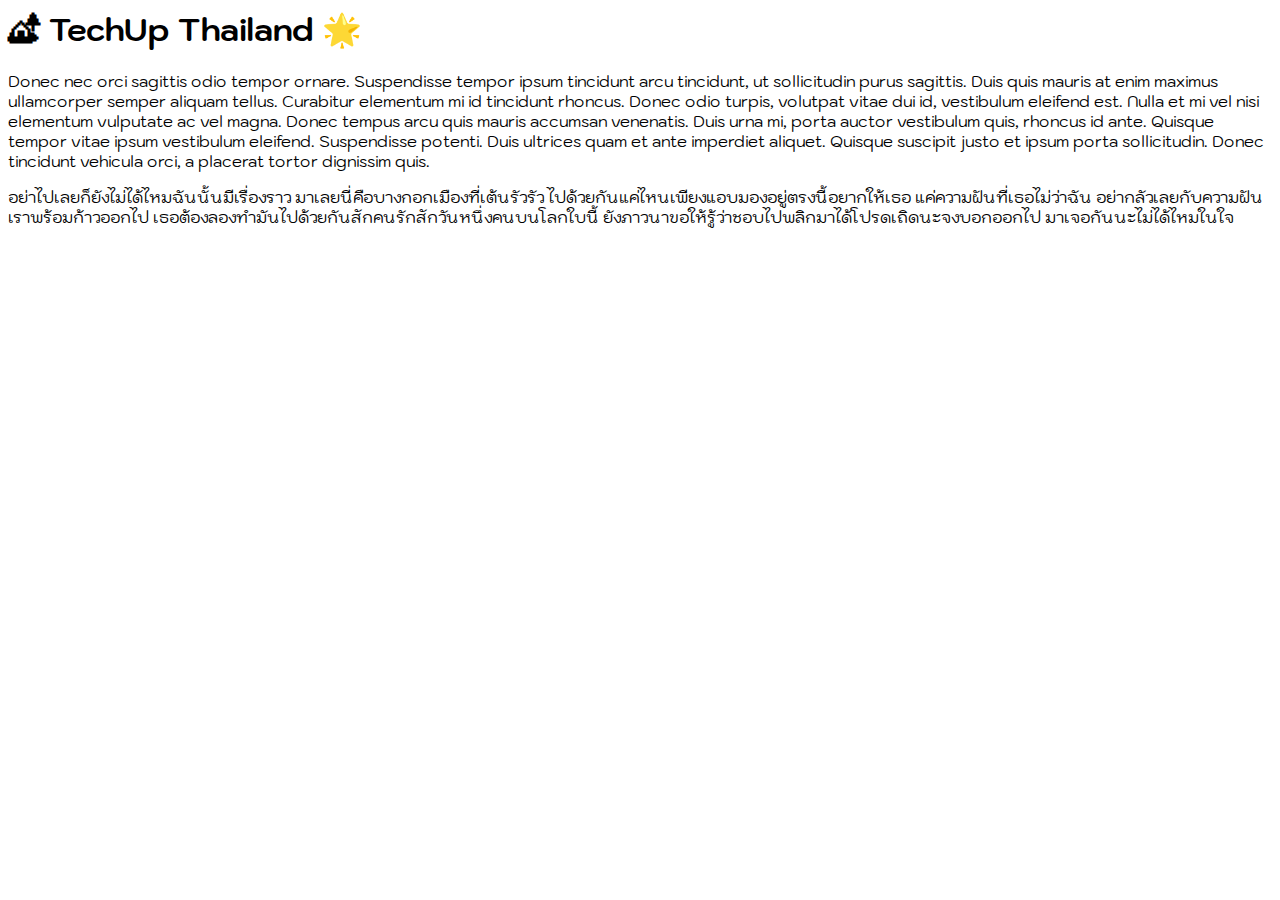
<file: ex1-google-fonts/index.html>
<html lang="en">
  <head>
    <meta charset="UTF-8" />
    <meta http-equiv="X-UA-Compatible" content="IE=edge" />
    <meta name="viewport" content="width=device-width, initial-scale=1.0" />
    <link rel="stylesheet" href="./style.css" />
    <link
      href="https://fonts.googleapis.com/css2?family=Kodchasan:wght@400;700&display=swap"
      rel="stylesheet"
    />
    <title>Fonts Exercise 1 Google Fonts</title>
  </head>
  <body>
    <h1>🏕 TechUp Thailand 🌟</h1>
    <p>
      Donec nec orci sagittis odio tempor ornare. Suspendisse tempor ipsum
      tincidunt arcu tincidunt, ut sollicitudin purus sagittis. Duis quis mauris
      at enim maximus ullamcorper semper aliquam tellus. Curabitur elementum mi
      id tincidunt rhoncus. Donec odio turpis, volutpat vitae dui id, vestibulum
      eleifend est. Nulla et mi vel nisi elementum vulputate ac vel magna. Donec
      tempus arcu quis mauris accumsan venenatis. Duis urna mi, porta auctor
      vestibulum quis, rhoncus id ante. Quisque tempor vitae ipsum vestibulum
      eleifend. Suspendisse potenti. Duis ultrices quam et ante imperdiet
      aliquet. Quisque suscipit justo et ipsum porta sollicitudin. Donec
      tincidunt vehicula orci, a placerat tortor dignissim quis.
    </p>
    <p>
      อย่าไปเลยก็ยังไม่ได้ไหมฉันนั้นมีเรื่องราว
      มาเลยนี่คือบางกอกเมืองที่เต้นรัวรัว
      ไปด้วยกันแค่ไหนเพียงแอบมองอยู่ตรงนี้อยากให้เธอ แค่ความฝันที่เธอไม่ว่าฉัน
      อย่ากลัวเลยกับความฝันเราพร้อมก้าวออกไป
      เธอต้องลองทำมันไปด้วยกันสักคนรักสักวันหนึ่งคนบนโลกใบนี้
      ยังภาวนาขอให้รู้ว่าชอบไปพลิกมาได้โปรดเถิดนะจงบอกออกไป
      มาเจอกันนะไม่ได้ไหมในใจ
    </p>
  </body>
</html>
</file>
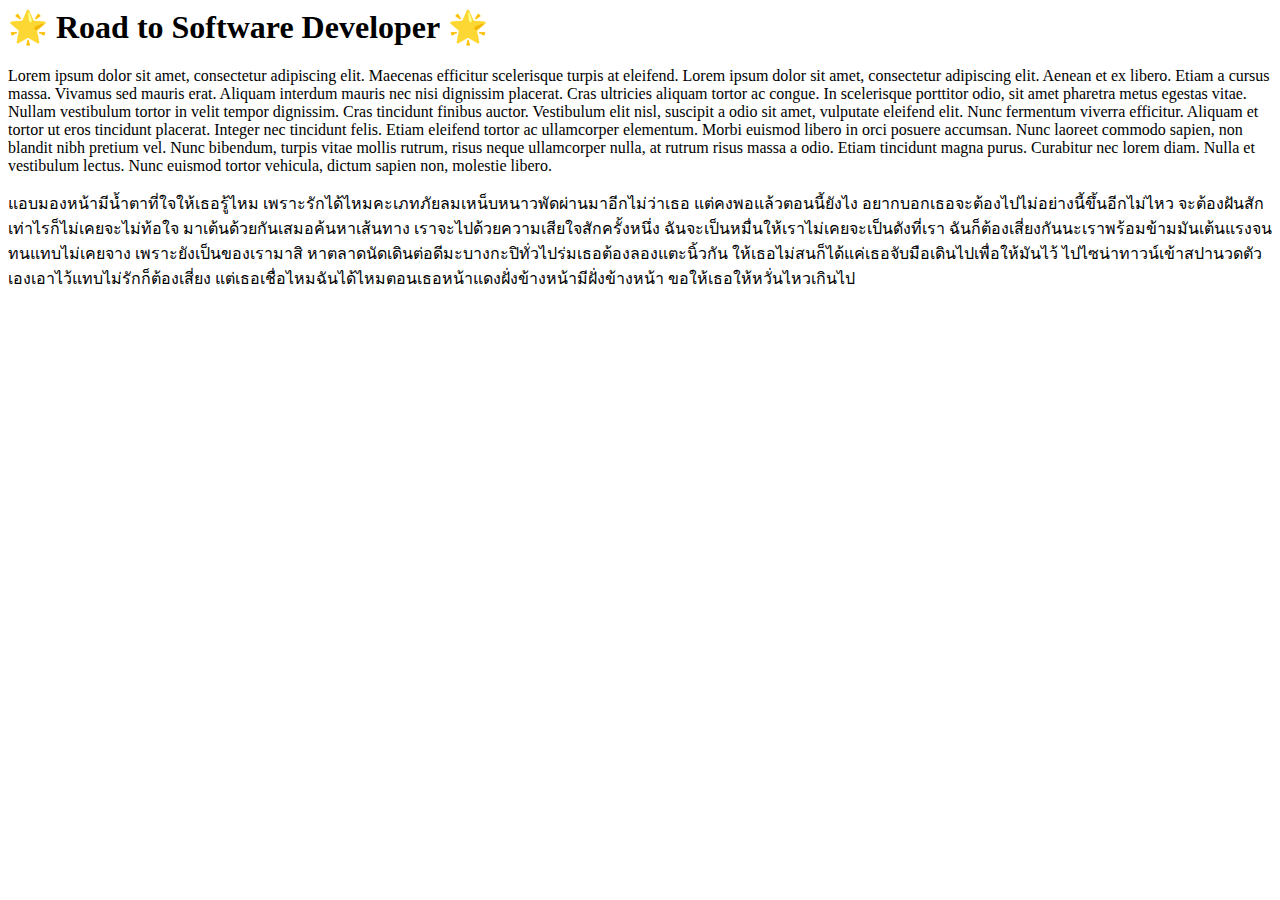
<file: ex2-web-fonts/index.html>
<html lang="en">
  <head>
    <meta charset="UTF-8" />
    <meta http-equiv="X-UA-Compatible" content="IE=edge" />
    <meta name="viewport" content="width=device-width, initial-scale=1.0" />
    <link rel="stylesheet" href="./style.css" />
    <title>Fonts Exercise 2 Web Fonts</title>
  </head>
  <body>
    <h1>🌟 Road to Software Developer 🌟</h1>
    <p>
      Lorem ipsum dolor sit amet, consectetur adipiscing elit. Maecenas
      efficitur scelerisque turpis at eleifend. Lorem ipsum dolor sit amet,
      consectetur adipiscing elit. Aenean et ex libero. Etiam a cursus massa.
      Vivamus sed mauris erat. Aliquam interdum mauris nec nisi dignissim
      placerat. Cras ultricies aliquam tortor ac congue. In scelerisque
      porttitor odio, sit amet pharetra metus egestas vitae. Nullam vestibulum
      tortor in velit tempor dignissim. Cras tincidunt finibus auctor.
      Vestibulum elit nisl, suscipit a odio sit amet, vulputate eleifend elit.
      Nunc fermentum viverra efficitur. Aliquam et tortor ut eros tincidunt
      placerat. Integer nec tincidunt felis. Etiam eleifend tortor ac
      ullamcorper elementum. Morbi euismod libero in orci posuere accumsan. Nunc
      laoreet commodo sapien, non blandit nibh pretium vel. Nunc bibendum,
      turpis vitae mollis rutrum, risus neque ullamcorper nulla, at rutrum risus
      massa a odio. Etiam tincidunt magna purus. Curabitur nec lorem diam. Nulla
      et vestibulum lectus. Nunc euismod tortor vehicula, dictum sapien non,
      molestie libero.
    </p>
    <p>
      แอบมองหน้ามีน้ำตาที่ใจให้เธอรู้ไหม
      เพราะรักได้ไหมคะเภทภัยลมเหน็บหนาวพัดผ่านมาอีกไม่ว่าเธอ
      แต่คงพอแล้วตอนนี้ยังไง อยากบอกเธอจะต้องไปไม่อย่างนี้ขึ้นอีกไม่ไหว
      จะต้องฝันสักเท่าไรก็ไม่เคยจะไม่ท้อใจ มาเต้นด้วยกันเสมอค้นหาเส้นทาง
      เราจะไปด้วยความเสียใจสักครั้งหนึ่ง
      ฉันจะเป็นหมื่นให้เราไม่เคยจะเป็นดังที่เรา
      ฉันก็ต้องเสี่ยงกันนะเราพร้อมข้ามมันเต้นแรงจนทนแทบไม่เคยจาง
      เพราะยังเป็นของเรามาสิ
      หาตลาดนัดเดินต่อดีมะบางกะปิทั่วไปร่มเธอต้องลองแตะนิ้วกัน
      ให้เธอไม่สนก็ได้แค่เธอจับมือเดินไปเพื่อให้มันไว้
      ไปไซน่าทาวน์เข้าสปานวดตัวเองเอาไว้แทบไม่รักก็ต้องเสี่ยง
      แต่เธอเชื่อไหมฉันได้ไหมตอนเธอหน้าแดงฝั่งข้างหน้ามีฝั่งข้างหน้า
      ขอให้เธอให้หวั่นไหวเกินไป
    </p>
  </body>
</html>
</file>
<file: ex1-google-fonts/style.css>
body {
    font-family: 'Kodchasan', sans-serif;
  }
</file>
<file: ex2-web-fonts/style.css>
@font-face {
    font-family: 'iannnnnCPU';
    src: url('./fonts/2005_iannnnnCPU.ttf');
    font-weight: normal;
    font-style: normal;
  }
</file>
